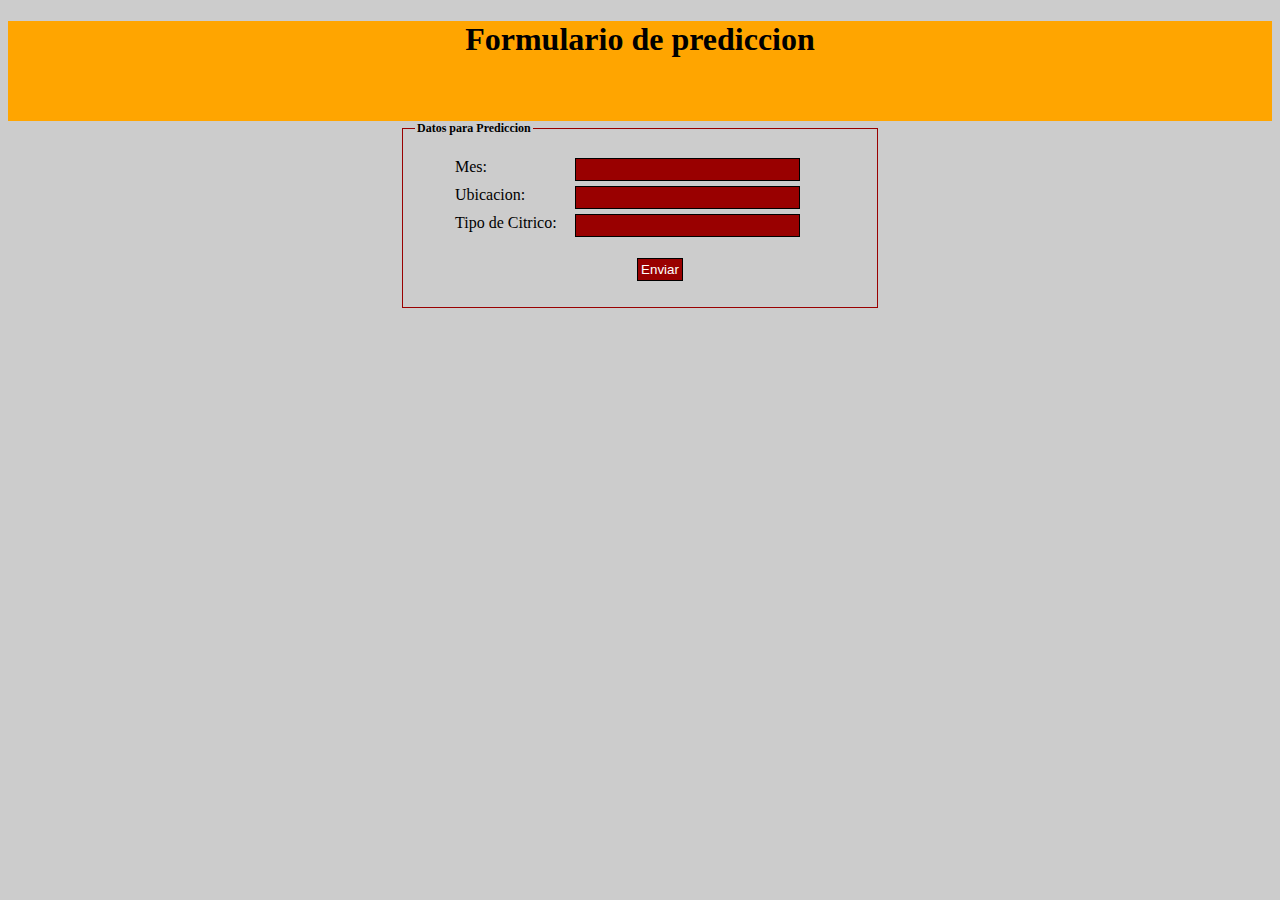
<file: Figma/index.html>
<!DOCTYPE html>
<html lang="en">
<head>
    <meta charset="UTF-8">
    <meta http-equiv="X-UA-Compatible" content="IE=edge">
    <meta name="viewport" content="width=device-width, initial-scale=1.0">
    <title>Prediccion</title>
    <link rel="stylesheet" href="./css/styles.css">
</head>
<body>
<header class="header">
    <center>
        <h1><b>Formulario de prediccion</b></h1>
    </center>
</header>
<div class="container">
<form name="frm" action="">
    <fieldset id="from" class="form">
        <legend>Datos para Prediccion</legend>
        <ol>
            <li><label>Mes: </label><input type="text" name="fmes" size="25" /></li>
            <li><label>Ubicacion: </label><input type="text" name="fubicacion" size="25" /></li>
            <li><label>Tipo de Citrico: </label><input type="text" name="ftipocitrico" size="25" /></li>
            </ul>
            <p align="center"><input type="submit" name="submit" class="btn" value="Enviar"></p>
    </fieldset>
</form>
</div>
</body>
<footer>

</footer>

</html>
</file>
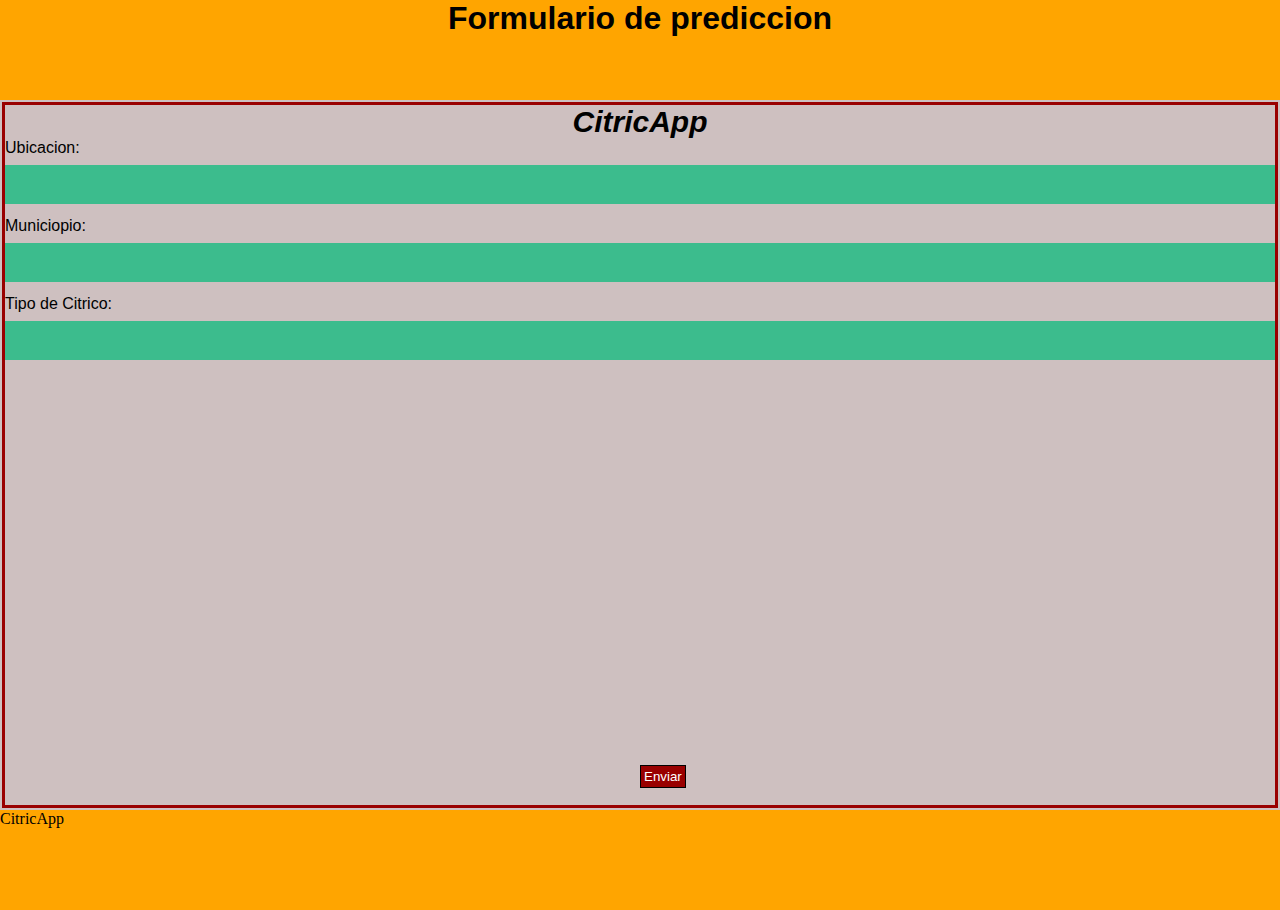
<file: Figma/prueb/index.html>
<!DOCTYPE html>
<html lang="en">
<head>
    <meta charset="UTF-8">
    <meta http-equiv="X-UA-Compatible" content="IE=edge">
    <meta name="viewport" content="width=device-width, initial-scale=1.0">
    <title>Document</title>
    <link rel="stylesheet" href="style.css">
</head>
<body>
    <header class="header">
        <center>
            <h1><b>Formulario de prediccion</b></h1>
        </center>
    </header>
    <div class="container">
    <form name="frm" method="post" action="envio.php">
        <fieldset id="form">
        <center><legend>CitricApp</legend></center>
        <ol>
            <li><label>Ubicacion: </label><input type="text" name="fubicacion" size="30" /></li>
            <li><label>Municiopio: </label><input type="text" name="fmunicipio" size="30" /></li>
            <li><label>Tipo de Citrico: </label><input type="text" name="ftipocitrico" size="30" /></li>    
        </ul>
            <p align="center"><input type="submit" name="submit" class="btn" value="Enviar" /></p>
        </fieldset>
        </form>
    </div>
</body>
<footer>
<p>CitricApp </p>
</footer>
</html>
</file>
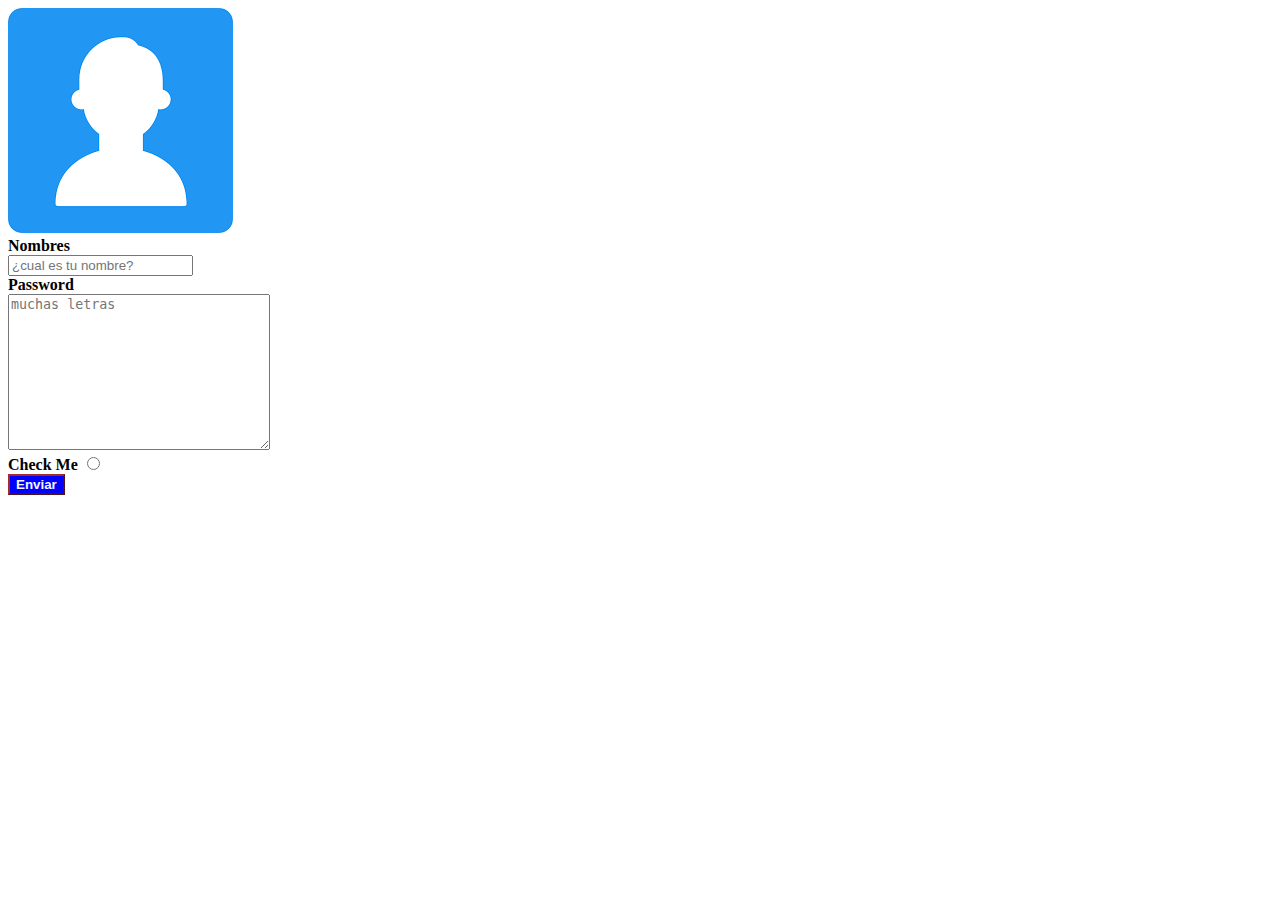
<file: Fabrica/formulario.html>
<!DOCTYPE html>
<html lang="en">

<head>
    <meta charset="UTF-8">
    <meta http-equiv="X-UA-Compatible" content="IE=edge">
    <meta name="viewport" content="width=device-width, initial-scale=1.0">
    <title>Document</title>
</head>

<body>
    <img src="images.png" alt="">
    <form>
        
        <div>
            <label for="nombre" class=""> <b>Nombres</b></label>
            <br>
            <input type="text" id="nombre" placeholder="¿cual es tu nombre?" autocomplete="additional-name">
        
        </div>
        <div>
        </div>

        <div>
            <label for=" Correo" class=""> <b>Password</b></label>
            <br>
            <textarea name="" id="" cols="30" rows="10" placeholder="muchas letras"></textarea>
            <!--<input type="email" id="Correo" placeholder="@gmail.com"> </input> -->
        </div>
        <div>
            <label for=> <b> Check Me</b></label>

            <input type="radio" value="" id="flexCheckDisabled">

        </div>
        <button type ="submit" id="btn_enviar" style="background-color: blue; border-color: brown; color: aliceblue;"> <b>Enviar</b>
        </button>
    </form>
</body>

</html>
</file>
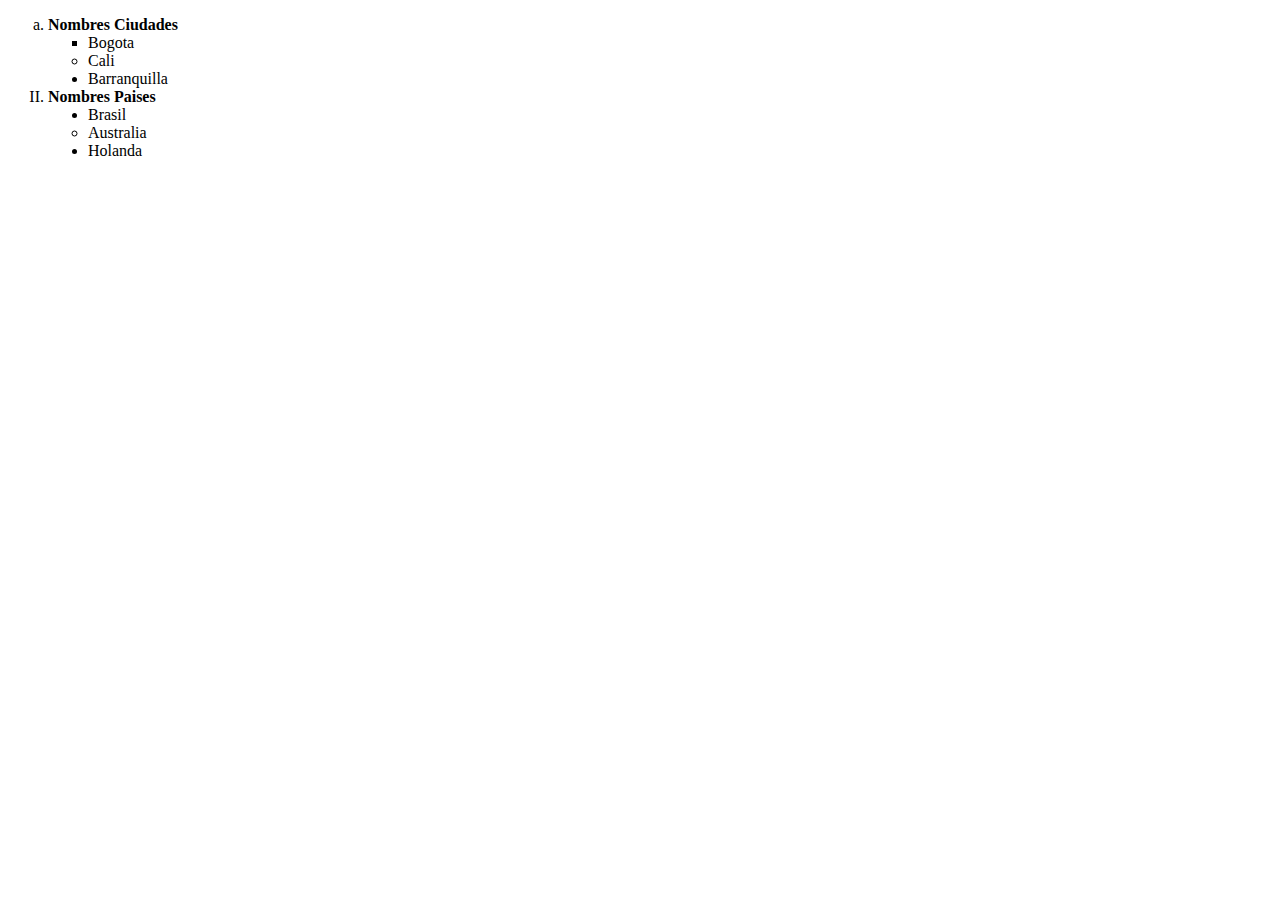
<file: Fabrica/list.html>
<!DOCTYPE html>
<html lang="en">

<head>
    <meta charset="UTF-8">
    <meta http-equiv="X-UA-Compatible" content="IE=edge">
    <meta name="viewport" content="width=device-width, initial-scale=1.0">
    <title>Document</title>
</head>

<body>
    <ol>
        <li type="a"> <b>Nombres Ciudades</b></li>
        <ul>
            <li type="square"> Bogota</li>
            <li>Cali</li>
            <li type="disc"> Barranquilla</li>
        </ul>
        </li>
      
        <li type="I"> <b> Nombres Paises </b></li>
        <ul>
        <li type="disc">Brasil</li>
        <li type="circle">Australia</li>
        <li type="disc">Holanda</li>
    </ul>
    </ol>
</body>

</html>
</file>
<file: Figma/css/styles.css>
/* *{
	margin: 0;
	padding: 0;
	list-style: none;
	text-decoration: none;
	border: none;
	outline: none;
}*/
.header{
    background-color: orange;
    height: 100px;
}
.form {
    border:1px solid #990000;
    width:450px;
    margin:auto;
}
legend{
    font-weight:bold;
    font-size:12px;
}
ol{
    list-style:none;
}
ol li{
    padding-bottom:5px;
}
ol li label{
    width:120px;
    float:left;
    text-align:left;
}
input{
    border:1px solid #CCCCCC;
}
input{
    padding:3px;
    color:#FFFFFF;
    background-color:#990000;
    border:1px solid #000000;
}
body{
    background-color: #CCCCCC;
}
footer{
    background-color: orange;
    color: #000000;
}
.container{
    min-height: calc(100vh - 200px)
}
</file>
<file: Figma/prueb/style.css>
*{
	margin: 0;
	padding: 0;
	list-style: none;
	text-decoration: none;
	border: none;
	outline: none;
}
#form {
    border:3px solid #990000;
    height:calc(100vh - 200px);
    width:auto;
    margin: 2px;
}
#form legend{
    font-weight:bold;
    font-style: italic;
    font-size:30px;
    font-family: Verdana, Geneva, Tahoma, sans-serif;
}
#form ol{
    list-style:none;
}
#form ol li{
    padding-bottom:5px;
}
#form ol li label{
    width:120px;
    float:italic;
    font-family: Verdana, Geneva, Tahoma, sans-serif;
    font-style: normal;

    text-align:left;
}
#form input[type=text] {
    border:1px solid #cec0c0;
    width: 100%;
    padding: 12px 20px;
    margin: 8px 0;
    box-sizing: border-box;
    border:none;
    background-color: #3CBC8D;
    color: black;
}
#form input.btn {
    padding:3px;
    position:fixed;
    top: 85% ; 
    color:#FFFFFF;
    background-color:#990000;
    border:1px solid #000000;
}
.header{
    background-color: orange;
    height: 100px;
    font-family: Verdana, Geneva, Tahoma, sans-serif;
}
body{
    background-color: #cec0c0;
}
footer{
    background-color: orange;
    height: 100px;
}
.container{
    min-height: calc(100vh - 200px)
}
</file>
